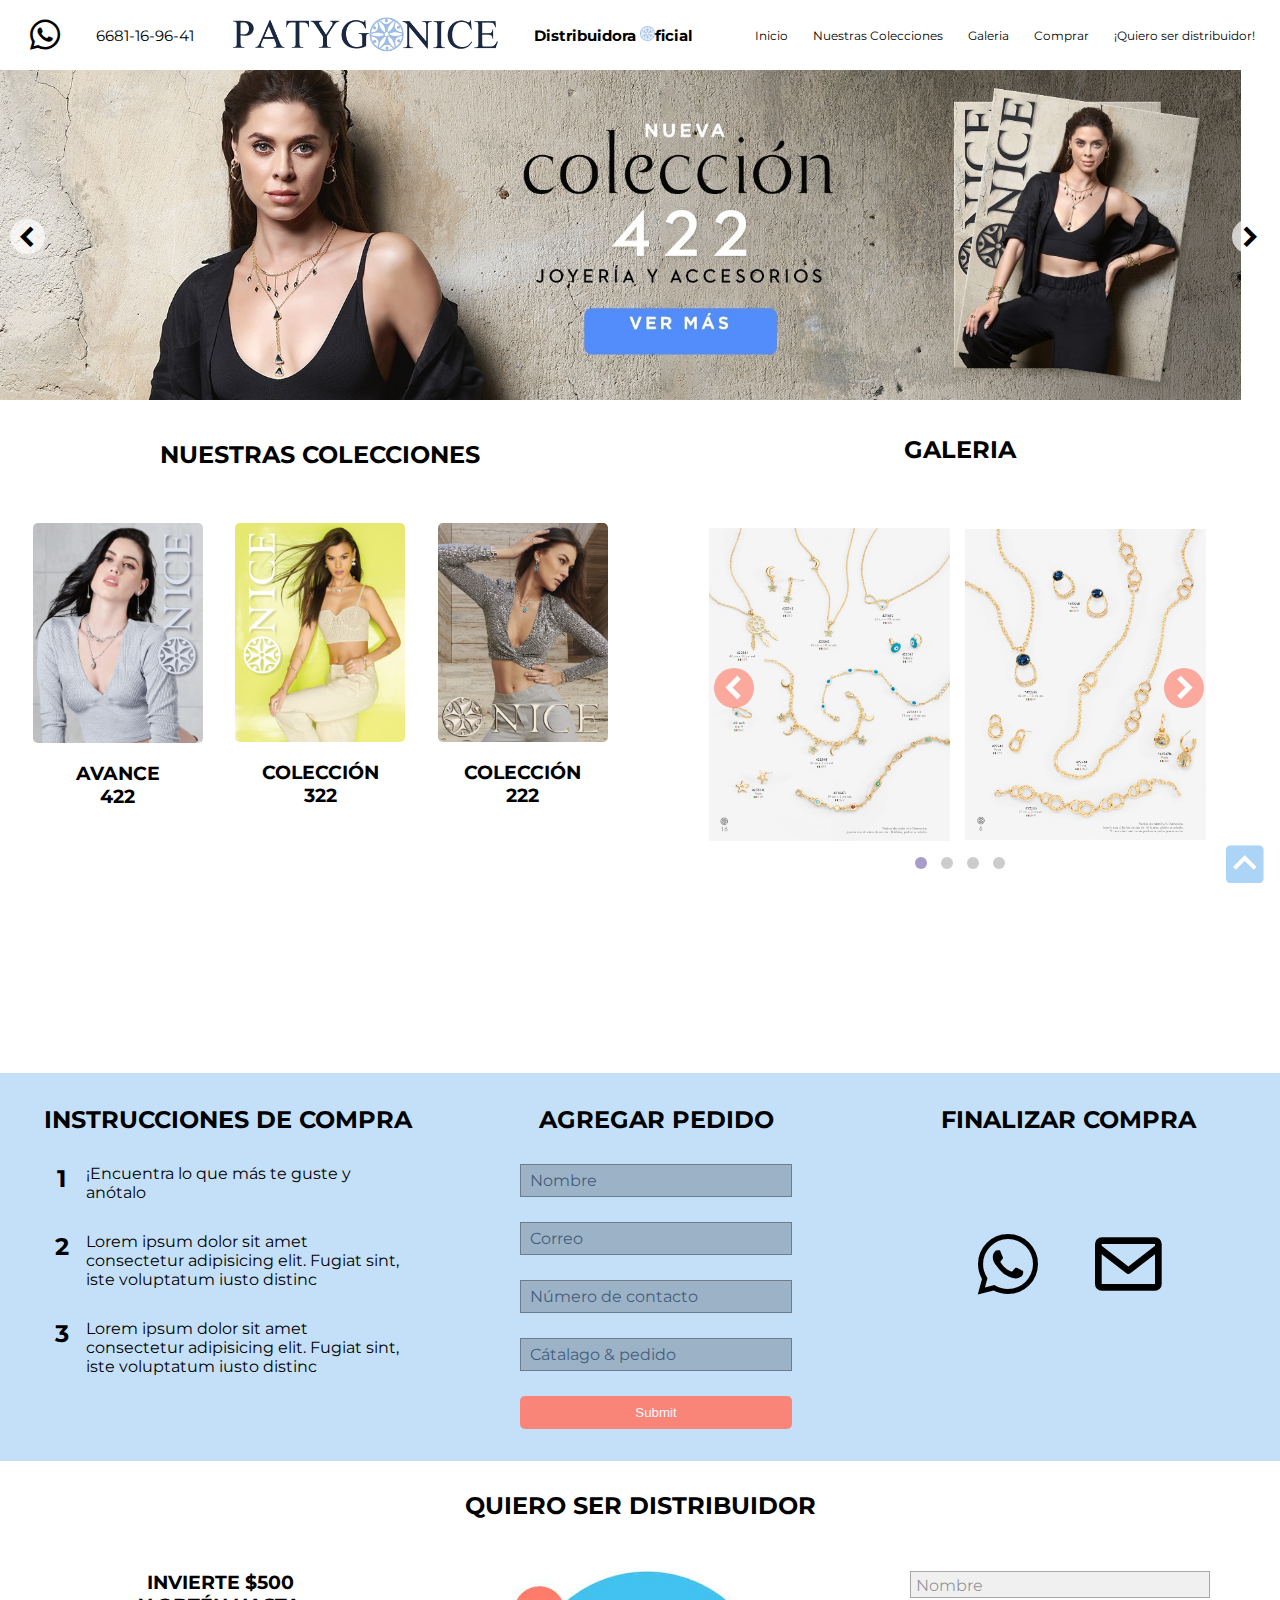
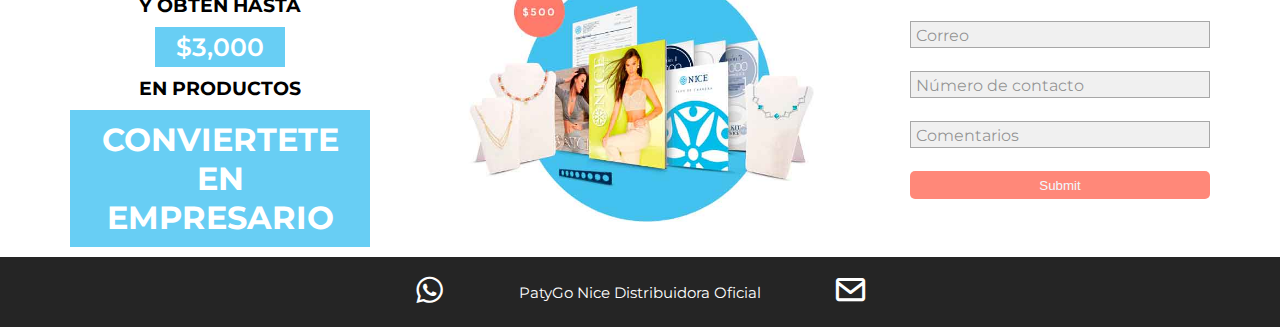
<file: index.html>
<!DOCTYPE html>
<html lang="en">
<head>
    <meta charset="UTF-8">
    <meta http-equiv="X-UA-Compatible" content="IE=edge">
    <meta name="viewport" content="width=device-width, initial-scale=1.0">
    <!-- IconSetup -->
    <link rel="shortcut icon" href="img/EscudoNice.png">
    <title>PatyGo Nice</title>
    <!-- Icons -->
    <link href='https://unpkg.com/boxicons@2.1.3/css/boxicons.min.css' rel='stylesheet'>
    <!--Css-Styles-->
    <link rel=stylesheet href="glider.min.css">
    <link rel=stylesheet href="glider.css">
    <link rel=stylesheet href="estilos.css">
    <!-- Fonts -->
    <link rel="preconnect" href="https://fonts.googleapis.com">
    <link rel="preconnect" href="https://fonts.gstatic.com" crossorigin>
    <link href="https://fonts.googleapis.com/css2?family=Montserrat:wght@100;500&display=swap" rel="stylesheet">
</head>
<body>
    <!-- Up -->
    <div class="up">
        <a href="#header"><i class='bx bxs-chevron-up-square' id="i-up"></i></a>
    </div>
    <!-- Header movil -->
    <header class="header" id="header">
        <div class="header__container">
            <i class='bx bxl-whatsapp header__icon header__icon--wp'></i>
            <p class="header__p">6681-16-96-41</p>
            <img src="img/NiceLogo.png" class="header__img">
            <h1 class="header--h1">Distribuidora <img src="img/EscudoNice.png" class="header__icon-img">ficial</h1>
            <input type="checkbox" class="header__label--input" id="btn-menu">
            <label for="btn-menu"><i class='bx bx-menu header__icon header__icon--menu header__label'></i>
            </label>
            <div class="menu" id="menu">
                <nav class="menu__info">
                    <ul class="ul__menu">
                        <li class="li__menu"><a href="#header" class="menu--a">Inicio</a></li>
                        <li class="li__menu"><a href="#collection-gallery" class="menu--a">Nuestras Colecciones</a></li>
                        <li class="li__menu"><a href="#gallery" class="menu--a">Galeria</a></li>
                        <li class="li__menu"><a href="#instructions__buy--container"class="menu--a">Comprar</a></li>
                        <li class="li__menu"><a href="#ds__container" class="menu--a">¡Quiero ser distribuidor!</a></li>
                    </ul>
                </nav>
            </div>
            <div class="menu--movil" id="menu--movil">
                <nav class="menu__movil--info">
                    <ul class="ul__movil--menu">
                        <li class="li__movil--menu"><a href="#header" class="menu__movil--a">Inicio</a></li>
                        <li class="li__movil--menu"><a href="#collection-gallery" class="menu__movil--a">Nuestras Colecciones</a></li>
                        <li class="li__movil--menu"><a href="#gallery" class="menu__movil--a">Galeria</a></li>
                        <li class="li__movil--menu"><a href="#instructions__buy--container"class="menu__movil--a">Comprar</a></li>
                        <li class="li__movil--menu"><a href="#ds__container"class="menu__movil--a">¡Quiero ser distribuidor!</a></li>
                    </ul>
                </nav>
            </div>
        </div>
    </header>
    <main>
        <div class="container__slider">
            <div class="slider" id="slider">
                <div class="slider__section">
                    <img src="img/cabeceraimg2.jpg" class="slider__img slider__img2">
                </div>
                <div class="slider__section slider__section--2">
                    <img src="img/cabeceraimg3.jpg" class="slider__img slider__img3">
                </div>
            </div>
            <div class="slider__btn slider__btn--right">
                    <i class='bx bxs-chevron-right' id="btn-right"></i>
            </div>
            <div class="slider__btn slider__btn--left">
                <i class='bx bxs-chevron-left' id="btn-left"></i>
            </div>
    </div>
        <div class="container__slider--movil">
            <div class="slider__movil" id="slider__movil">
                <div class="slider__section--movil">
                    <img src="img/cabecera-movil1.jpg" class="slider__movil--img slider__movil--img--1">
                </div>
                <div class="slider__section--movil slider__section--movil--2">
                    <img src="img/cabecera-movil2.jpg" class="slider__movil--img slider__movil--img--2">
                </div>
            </div>
            <div class="slider__movil--btn slider__movil--btn--right">
                    <i class='bx bxs-chevron-right' id="btn-right"></i>
            </div>
            <div class="slider__movil--btn slider__movil--btn--left">
                <i class='bx bxs-chevron-left' id="btn-left"></i>
            </div>
        </div>
        <div class="collection-gallery"  id="collection-gallery">
            <div class="collection__container">
                    <h2 class="collection__gallery--h2 collection--h2">NUESTRAS COLECCIONES</h2>
                    <div class="collection__container--div">
                        <img src="img/Catalago1.jpg" class="container__div--img">
                        <h3 class="container__div--text">AVANCE<br> <span class="collection__span">422</span></h3>
                    </div>
                    <div class="collection__container--div collection__container--div--1">
                        <img src="img/Catalogo2.jpg" class="container__div--img">
                        <h3 class="container__div--text">COLECCIÓN<br><span class="collection__span">322</span></h3>
                    </div>
                    <div class="collection__container--div collection__container--div--2">
                        <img src="img/Catalogo3.jpg" class="container__div--img">
                        <h3 class="container__div--text">COLECCIÓN<br><span class="collection__span">222</span></h3>
                    </div>
            </div>
            <div class="gallery__container" id="gallery">
                <h2 class="gallery__h2 gallery--h2">GALERIA</h2>
                <div class="glider__carousel--store">
                    <div class="glider__container--store">
                        <button class='glider__prev glider__btn'><i class='bx bxs-chevron-left'></i></button>
                        <div class="glider">
                            <div class="glider__img--container"><img src="img/1galeria.jpg" class="glider__img"></div>
                            <div class="glider__img--container"><img src="img/2galeria.jpg" class="glider__img"></div>
                            <div class="glider__img--container"><img src="img/3galeria.jpg" class="glider__img"></div>
                            <div class="glider__img--container"><img src="img/4galeria.jpg" class="glider__img"></div>
                            <div class="glider__img--container"><img src="img/5galeria.jpg" class="glider__img"></div>
                            <div class="glider__img--container"><img src="img/6galeria.jpg" class="glider__img"></div>
                            <div class="glider__img--container"><img src="img/7galeria.jpg" class="glider__img"></div>
                            <div class="glider__img--container"><img src="img/8galeria.jpg" class="glider__img"></div>
                        </div>
                        <button class='glider__next glider__btn'><i class='bx bxs-chevron-right'></i></i></button>
                    </div>
                    <div role="tablist"  class="carousel__indicadores"></div>
                </div>
            </div>
        </div>
        <section class="instructions__buy--container" id="instructions__buy--container">
                <div class="instructions__buy instructions__buy--divs"> 
                    <h2 class="instructions__buy--h2"> INSTRUCCIONES DE COMPRA</h2>
                    <div class="instructions__steps--div">
                        <div class="steps">
                            <h2 class="h2__steps">1</h2>
                            <p class="p__steps">¡Encuentra lo que más te guste y anótalo </p>
                        </div>
                        <div class="steps">
                            <h2 class="h2__steps">2</h2>                      
                            <p class="p__steps">Lorem ipsum dolor sit amet consectetur adipisicing elit. Fugiat sint, iste voluptatum iusto distinc</p>
                        </div>
                        <div class="steps">
                            <h2 class="h2__steps">3</h2>
                            <p class="p__steps">Lorem ipsum dolor sit amet consectetur adipisicing elit. Fugiat sint, iste voluptatum iusto distinc</p>
                        </div>
                    </div>
                </div>
                <div class="instructions__add instructions__buy--divs">
                    <h2 class="buy__add--container--h2">AGREGAR PEDIDO</h2>
                    <div class="inputs__add">
                        <form action="" method="get" class="inputsCheck">
                            <input type="text" class="formulario__input">
                            <label for="" class="formulario__label">Nombre</label>
                            <input type="email" class="formulario__input">
                            <label for="" class="formulario__label">Correo</label>
                            <input type="tel" class="formulario__input">
                            <label for="" class="formulario__label">Número de contacto</label>
                            <input type="text" class="formulario__input">
                            <label for="" class="formulario__label">Cátalago & pedido</label>
                            <input type="submit" class="formulario__submit">
                        </form>
                    </div>
                </div>
                <div class="buy__send--container instructions__buy--divs">
                    <h2 class="buy__send">FINALIZAR COMPRA</h2>
                    <div class="buy__send--icons">
                        <i class='bx bxl-whatsapp buy__icons' id="buy__icon--wp"></i>
                        <i class='bx bx-envelope buy__icons' id="buy__icon--msn"></i>
                    </div>
                </div>
        </section>
        <section class="ds__container" id="ds__container">
            <div class="ds__container--section">
                <h2 class="ds__container--h2">QUIERO SER DISTRIBUIDOR</h2>
                <div class="ds__instruction ds__container--div">
                    <h3 class="ds__container--h3">INVIERTE $500<br>Y OBTÉN HASTA<br></h3>
                        <div class="ds__bold--h3">$3,000</div>
                        <h3>EN PRODUCTOS<br><span class="ds__high--h3">CONVIERTETE EN EMPRESARIO</span></h3>
                </div>
                <div class="ds__img ds__container--div">
                    <img src="img/kitDistribuidor.jpg" class="ds__img">
                </div>
                <div class="ds__inputs ds__container--div">
                    <form action="" method="get" class="ds__inputs--form">
                        <input type="text" class="form__input">
                        <label for="" class="form__label">Nombre</label>
                        <input type="email" class="form__input">
                        <label for="" class="form__label">Correo</label>
                        <input type="tel" class="form__input">
                        <label for="" class="form__label">Número de contacto</label>
                        <input type="text" class="form__input">
                        <label for="" class="form__label">Comentarios</label>
                        <input type="submit" class="form__submit">
                    </form>
                </div>
            </div>
        </section>
        <footer class="footer__container" id="footer__container">
            <div class="footer__info">
                <div class="footer__wp footer__icon"><i class='bx bxl-whatsapp footer__i footer__i--wp'></i></div>
                <div class="footer__p"><p class="footer__p--text">PatyGo Nice Distribuidora Oficial</p></div>
                <div class="footer__msn footer__icon"><i class='bx bx-envelope footer__i footer__i--msn'></i></div> 
            </div>
        </footer>
        <script src="glider.min.js"></script>
        <script src="gliderStyle.js"></script>
        <script src="slider.js"></script>
        <script src="forms.js"></script>
</main>
</body>
</html>
</file>
<file: estilos.css>
* {
    box-sizing: border-box;
    margin: 0;
    padding: 0;
}

:root {
    --font-color: rgba(26,39,65,1);
    --bgcolor: rgba(137,194,244,.5);
    --textcolor: rgba(137,194,244,1);
    --organge: rgba(255, 123, 106, .9);
    --blueHigh: rgba(66, 194, 241, .8);
    --yellow: rgba(234, 236, 67, 1);
    --black-bg: rgba(0, 0, 0, 0.856);
    --font_mon: 'Montserrat', sans-serif;
    --menucolor: rgba(137,194,244,.9);
}

body {
    overflow-x: hidden;
    font-family: var(--font_mon);
    scroll-behavior: smooth;
}

.up {
    display: flex;
    justify-content: center;
    align-items: center;
    position: fixed;
    bottom: 1px;
    right: 10px;
    cursor: pointer;
    border-radius: 10px;
    text-decoration: none;
    font-size: 50px;
    opacity: 70%;
    z-index: 10;
}

#i-up {
    color: var(--textcolor);
}

#i-up:hover {
    color: var(--organge);
    transition: all 0.2s;
}

.header {
    height: 70px;
    font-size: 12px;
}

.header__container {
    display: flex;
    flex-wrap: wrap;
    padding: 10px;
    justify-content: space-around;
    align-items: center;
    justify-items: center;
    position: fixed;
    background: #fff;
    z-index: 200;
}

.header--h1 {
    font-size: 15px;
}

.header__p {
    font-size: 15px;
}

.header__p:hover {
    color: var(--organge);
    transition: all 0.2s;
    cursor: pointer;
}

.header__icon-img {
    width: 15px;
}

.header__icon--wp:hover {
    color: var(--organge);
    transition: all 0.2s;
}

.header__img {
    width: 22%;
    object-fit: contain;
}

.header__icon {
    font-size: 40px;
}

.header__icon--menu {
    display: none;
}

.menu a:hover {
    color: var(--organge);
    font-size: 13;
    transition: all 0.2s;
    text-decoration: underline;
}

.menu__info {
    text-decoration: none;
}

.ul__menu {
    display: flex;
    gap: 25px;
    list-style: none;
}

.ul__menu {
    text-decoration: none;
}

.menu--a {
    text-decoration: none;
    color: black;
}

/* Menu movil */

.menu--movil {
    position: absolute;
    height: 100%;
    width: 50%;
    left: 5px;
    top: 5px;
    left: -100%;
    transition: all 0.3s;

}

.ul__movil--menu {
    list-style: none;
    background: var(--menucolor);
    height: 1000px;
}

.li__movil--menu {
    padding: 30px;
    font-size: 15px;
}

.menu__movil--a {
    text-decoration: none;
    color: #fff;
}

.header__label--input {
    display: none;
}

#btn-menu:checked ~ .menu--movil {
    left: 0;
}
/* Slider */

.container__slider {
    width: 100%;
    margin: auto;
    position: relative;
    overflow: hidden;
}

.slider {
    display: flex;
    width: 200%;
    height: 400%;
    margin-left: -100%;
}

.slider__img {
    display: block;
    width: 100%;
    height: 330px;
    object-fit: cover;
    cursor: pointer;
}

.slider__btn {
    position: absolute;
    display: flex;
    width: 35px;
    height: 35px;
    background: rgba(255, 255, 255, 0.7);
    top: 45%;
    transform: rotateY(-50%);
    font-size: 35px;
    font-weight: bold;
    text-align: center;
    border-radius: 50%;
    cursor: pointer;
    justify-content: center;
    align-items: center;
}

.slider__btn--left {
    left: 10px;
}

.slider__btn--right {
    right: 13px;
}

.slider__btn:hover {
    background: #fff;
}

.container__slider--movil {
    display: none;
    width: 99%;
    position: relative;
}

.slider__section--movil {
    display: flex;
    justify-content: center;
    align-items: center;
}

.slider__movil--img--1 {
    width: 100%;
}

.slider__movil--btn {
    position: absolute;
    font-size: 40px;
    background: #fff;
    opacity: 0.7;
    top: 45%;
    border-radius: 100%;
    text-align: center;
    display: flex;
    align-items: center;
    cursor: pointer;
}

.slider__movil--btn--right {
    right: 5px;
}

.slider__movil--btn--left {
    left: 5px;
}

/* Gallery - buy */
.collection-gallery {
    margin-top: 25px;
    display: flex;
    flex-wrap: wrap;
    justify-content: space-evenly;
    height: 100%;
    overflow: hidden;
    padding-bottom: 50px;
}

/* Collections container */

.collection__container {
    display: flex;
    flex-wrap: wrap;
    width: 50%;
    height: 100%;
    justify-content: space-evenly;
}

.container__div--img {
    width: 100%;
    border-radius: 5px;
    cursor: pointer;    
}

.container__div--img:hover {
    box-shadow: 0 0 3px rgba(0,0,0.2);
}

.gallery__container--img {
    width: 30%;
}

.collection__gallery--h2 {
    width: 100%;
    padding-top: 10px;
    text-align: center;
    height: 98.28px;
}

.collection__container--div {
    width: 170px;
    
}

.collection--h2 {
    width: 100%;
    text-align: center;
    padding-top: 15px;
}

.container__div--text {
    text-align: center;
    padding: 15px;
    cursor: pointer;
}

.collection__span {
    padding: 50px;
}

/* Gallery container */

.gallery__container {
    width: 50%;
    position: relative;
    display: flex;
    flex-wrap: wrap;
    justify-content: space-evenly;

}

.gallery--h2 {
    width: 100%;
    padding-top: 10px;
    text-align: center;
    height: 98.28px;
}

.glider__btn {
    position: absolute;
    font-size: 40px;
    height: 40px;
    width: 40px;
    top: calc(55% - 35px);
    z-index: 10;
    border-radius: 100%;
    display: flex;
    justify-content: center;
    align-items: center;
    border-style: none;
    background-color: var(--organge);
    color: #fff;
    opacity: .7;
    cursor: pointer;

}

.glider__btn:hover {
    opacity: 1;
}

.glider__carousel--store {
    width: 80%;
}

.glider__container--store {
    position: relative;
}

.glider__img {
    width: 98%;
    cursor: pointer;
}

.glider__img:hover {
    box-shadow: 0 0 3px rgba(0,0,0.2);
}

.glider__container--img {
    object-fit: cover;
    overflow: hidden;
}

.glider {
    object-fit: contain;
}

.glider__img--container {
    height: 100%;
    padding: 5px;
}

.glider__prev {
    left: 10px;
}

.glider__next {
    right: 12px;
}

/* Container Buy */

.instructions__buy--container {
    height: 100%;
    display: flex;
    flex-wrap: wrap;
    justify-content: space-evenly;
    background: var(--bgcolor);
    margin-bottom: 20px;
}

.instructions__buy--divs {
    padding: 32px;
    width: 1fr;
}

.instructions__buy--h2 {
    text-align: center;
}

.steps {
    padding: 30px/* arriba */ 0px/* derecha */ 00px/* abajo */ 00px/* izquieda */;
    display: flex;
    flex-wrap: wrap;
    flex-direction: row;
    gap: 7px;
}

.h2__steps {
    width: 35px;
    text-align: center;
}

.p__steps {
    width: 20rem;
}

.steps {
    font-family: 'Montserrat', sans-serif;
}

.instructions__add{
    width: 400px;
}
 .buy__add--container--h2 {
    display: block;
    padding-bottom: 30px;
    text-align: center;
}

.inputs__add {
    width: 90%;
    margin: auto;
}

.formulario__input, .formulario__label, .formulario__submit {
    display: block;
    color: var(--font-color);
    width: 90%;
    margin: auto;
}


.formulario__input {
    padding: 8px;
    background: rgba(0,0,0,0.2);
    border: 1px solid rgba(0,0,0,0.3);
    margin-bottom: 25px;
}

.formulario__label {
    padding-left: 25px;
    position: absolute;
    margin-top: -51px;
    z-index: -20;
    transition: 0.3s;
    width: 300px;
    font-family: var(--font_mon);
}

.formulario__input:focus {
    outline: 1px solid rgba(0,0,0,0.3);
}

.formulario__input:focus + .formulario__label {
    margin-top: -80px;
    z-index: 1;
    transition: 0.3s;
}

.formulario__submit {
    height: 33px;
    color: aliceblue;
    border-radius: 5px;
    background-color: var(--organge);
    border: none;
    cursor: pointer;
}

.static {
    margin-top: -80px;
}

.buy__send--container {
    width: 400px;
}

.buy__send {
    text-align: center;
    padding-bottom: 30px;
}

.buy__send--icons {
    display: flex;
    flex-wrap: wrap;
    height: 200px;
    justify-content: center;
    justify-items: center;
    align-items: center;
    font-size: 80px;
    gap: 40px;
}

.buy__icons:hover {
    color: var(--organge);
    transition: all 0.2s;
}

/* Ds__container */

.ds__container--section {
    height: 100%;
    padding: 10px;
    display: flex;
    flex-wrap: wrap;
    justify-content: space-around;
}

.ds__instruction {
    display: flex;
    flex-direction: column;
    justify-content: center;
    align-items: center;
    text-align: center;
    gap: 10px;

}

.ds__high--h3 {
    background: var(--blueHigh);
    color: #fff;
    display: block;
    width: 300px;
    margin: auto;
    padding: 10px;
    font-size: 32px;
    margin-top: 10px;
}

.ds__high--h3:hover {
    background: var(--organge);
    transition: all 0.2s;
}

.ds__bold--h3 {
    font-size: 25px;
    background: var(--blueHigh);
    color: #fff;
    width: 130px;
    padding: 5px;
    margin: auto;
    font-weight: 600;
}

.ds__img {
    width: 90%;
    display: flex;
    justify-content: center;
    align-items: center;
    object-fit: contain;
}

.ds__container--h2{
    display: block;
    height: 80px;
    width: 100%;
    text-align: center;
}

.ds__container--h3 {
    text-align: center;
    height: 100%;
}

.ds__container--div {
    width: 400px;
    height: 75%;
}

.ds__inputs--form {
    height: 270px;
    position: relative;
}

.form__input, .form__label, .form__submit {
    display: block;
    width: 75%;
    margin: auto;
    text-align: left;
}

.form__input {
    padding: 5px;
    background: rgba(0, 0, 0, 0.06);
    border: 1px solid rgba(0,0,0,0.3);
    margin-bottom: 23px;
}

.form__label {
    padding-left: 56px;
    color: rgba(0, 0, 0, 0.4);
    position: absolute;
    width: 300px;
    margin-top: -45px;
    transition: 0.3s;
    z-index: -20;
    font-family: var(--font_mon);
}

.form__input:focus {
    outline: 1px solid rgba(0,0,0,0.3);
}

.form__submit {
    height: 28px;
    color: aliceblue;
    border-radius: 5px;
    background-color: var(--organge);
    border: none;
    text-align: center;
    cursor: pointer;
}

.form__input:focus + .form__label {
    margin-top: -70px;
    z-index: 1;
    transition: 0.3s;
    color: rgba(0, 0, 0, 0.8);
}

.static-b {
    margin-top: -70px;
}

.icons-b {
    grid-area: bD;
    display: flex;
    padding: 0 50px;
    cursor: pointer;
}

/* Footer */

.footer__container {
    height: 70px;
    background: var(--black-bg);
    color: #fff;
}

.footer__info {
    display: flex;
    justify-content: space-evenly;
    align-items: center;
    justify-items: center;
    margin: auto;
    max-width: 600px;
    min-width: 200px;
    height: 100%;
    font-size: 15px;
}

.footer__p--text:hover {
    color: var(--organge);
    transition: all 0.2s;
    cursor: pointer;
}

.footer__icon {
    font-size: 35px;
}

.footer__i:hover {
    color: var(--organge);
    transition: all 0.2s;
}

/* Responsive */

@media (min-width: 801px) {
    .menu--movil {
        display: none;
    }
}

@media (max-width: 800px) {
    .menu--movil {
        width: 70%;
    }

    .header__icon--menu {
        display: inherit;
    }
    .menu, .header--h1, .header__p {
        display: none;
    }

    .header__img {
        width: 40%;
    }

    .collection__container {
        width: 100%;
    }

    .collection__container--div {
        width: 200px;
    }

    .collection__container--div img {
        width: 100%;
    }

    .gallery__container {
        width: 100%;
    }

    .glider__img {
        width: 100%;
    }

    .container__div--img {
        width: 300px;
    }

    .container__slider {
        display: none;
    }

    .container__slider--movil {
        display: inherit;
    }

    .slider__section--movil--2 {
        display: none;
    }
    
    .ds__container {
        margin-top: 20px;
    }

    .ds__container--section {
        gap: 70px
    }

    .ds__img {
        width: 60%;
    }

    .form__label {
        margin-left: 4%;
    }

    .ds__container--div {
        width: 100%;
        height: 100%;
    }


}
    @media (max-width: 500px) {
    .collection__container {
        width: 100%;
    }

    .gallery__container {
        width: 100%;
    }


    .glider__img {
        width: 100%;
    }

    .collection__container--div {
        width: 350px;
        justify-content: center;
        display: flex;
        flex-direction: column;
        justify-content: center;
        text-align: center;
        align-items: center;
    }

    .gallery__container--img {
        width: 300px;
    }

}
</file>
<file: glider.min.css>
.glider,.glider-contain{margin:0 auto;position:relative}.glider,.glider-track{transform:translateZ(0)}.glider-dot,.glider-next,.glider-prev{border:0;padding:0;user-select:none;outline:0}.glider-contain{width:50%}.glider{overflow-y:hidden;-webkit-overflow-scrolling:touch;-ms-overflow-style:none}.glider-track{width:100%;margin:0;padding:0;display:flex;z-index:1}.glider.draggable{user-select:none;cursor:-webkit-grab;cursor:grab}.glider.draggable .glider-slide img{user-select:none;pointer-events:none}.glider.drag{cursor:-webkit-grabbing;cursor:grabbing}.glider-slide{user-select:none;justify-content:center;align-content:center;width:100%;min-width:150px}.glider-slide img{max-width:100%}.glider::-webkit-scrollbar{opacity:0;height:0}.glider-next,.glider-prev{position:absolute;background:0 0;z-index:2;font-size:40px;text-decoration:none;left:-23px;top:30%;cursor:pointer;color:#666;opacity:1;line-height:1;transition:opacity .5s cubic-bezier(.17,.67,.83,.67),color .5s cubic-bezier(.17,.67,.83,.67)}.glider-next:focus,.glider-next:hover,.glider-prev:focus,.glider-prev:hover{color:#ccc}.glider-next{right:-23px;left:auto}.glider-next.disabled,.glider-prev.disabled{opacity:.25;color:#666;cursor:default}.glider-hide{opacity:0}.glider-dots{user-select:none;display:flex;flex-wrap:wrap;justify-content:center;margin:0 auto;padding:0}.glider-dot{display:block;cursor:pointer;color:#ccc;border-radius:999px;background:#ccc;width:12px;height:12px;margin:7px}.glider-dot:focus,.glider-dot:hover{background:#ddd}.glider-dot.active{background:#a89cc8}@media(max-width:36em){.glider::-webkit-scrollbar{opacity:1;-webkit-appearance:none;width:7px;height:3px}.glider::-webkit-scrollbar-thumb{opacity:1;border-radius:99px;background-color:rgba(156,156,156,.25);-webkit-box-shadow:0 0 1px rgba(255,255,255,.25);box-shadow:0 0 1px rgba(255,255,255,.25)}}
</file>
<file: glider.css>
.glider__btn {
    position: absolute;
    font-size: 40px;
    height: 40px;
    width: 40px;
    top: calc(50% - 35px);
    z-index: 10;
    border-radius: 100%;
    display: flex;
    justify-content: center;
    align-items: center;
    border-style: none;
    background-color: aquamarine;

}

.glider__carousel--store {
    width: 50%;
    height: 500px;
    overflow: hidden;
}

.glider__container--store {
    position: relative;
    overflow: hidden;
}

.glider__img {
    width: 98%;
}

.glider__container--img {
    object-fit: cover;
    overflow: hidden;
}

.glider {
    object-fit: contain;
}

.glider__prev {
    left: 10px;
}

.glider__next {
    right: 10px;
}
</file>
